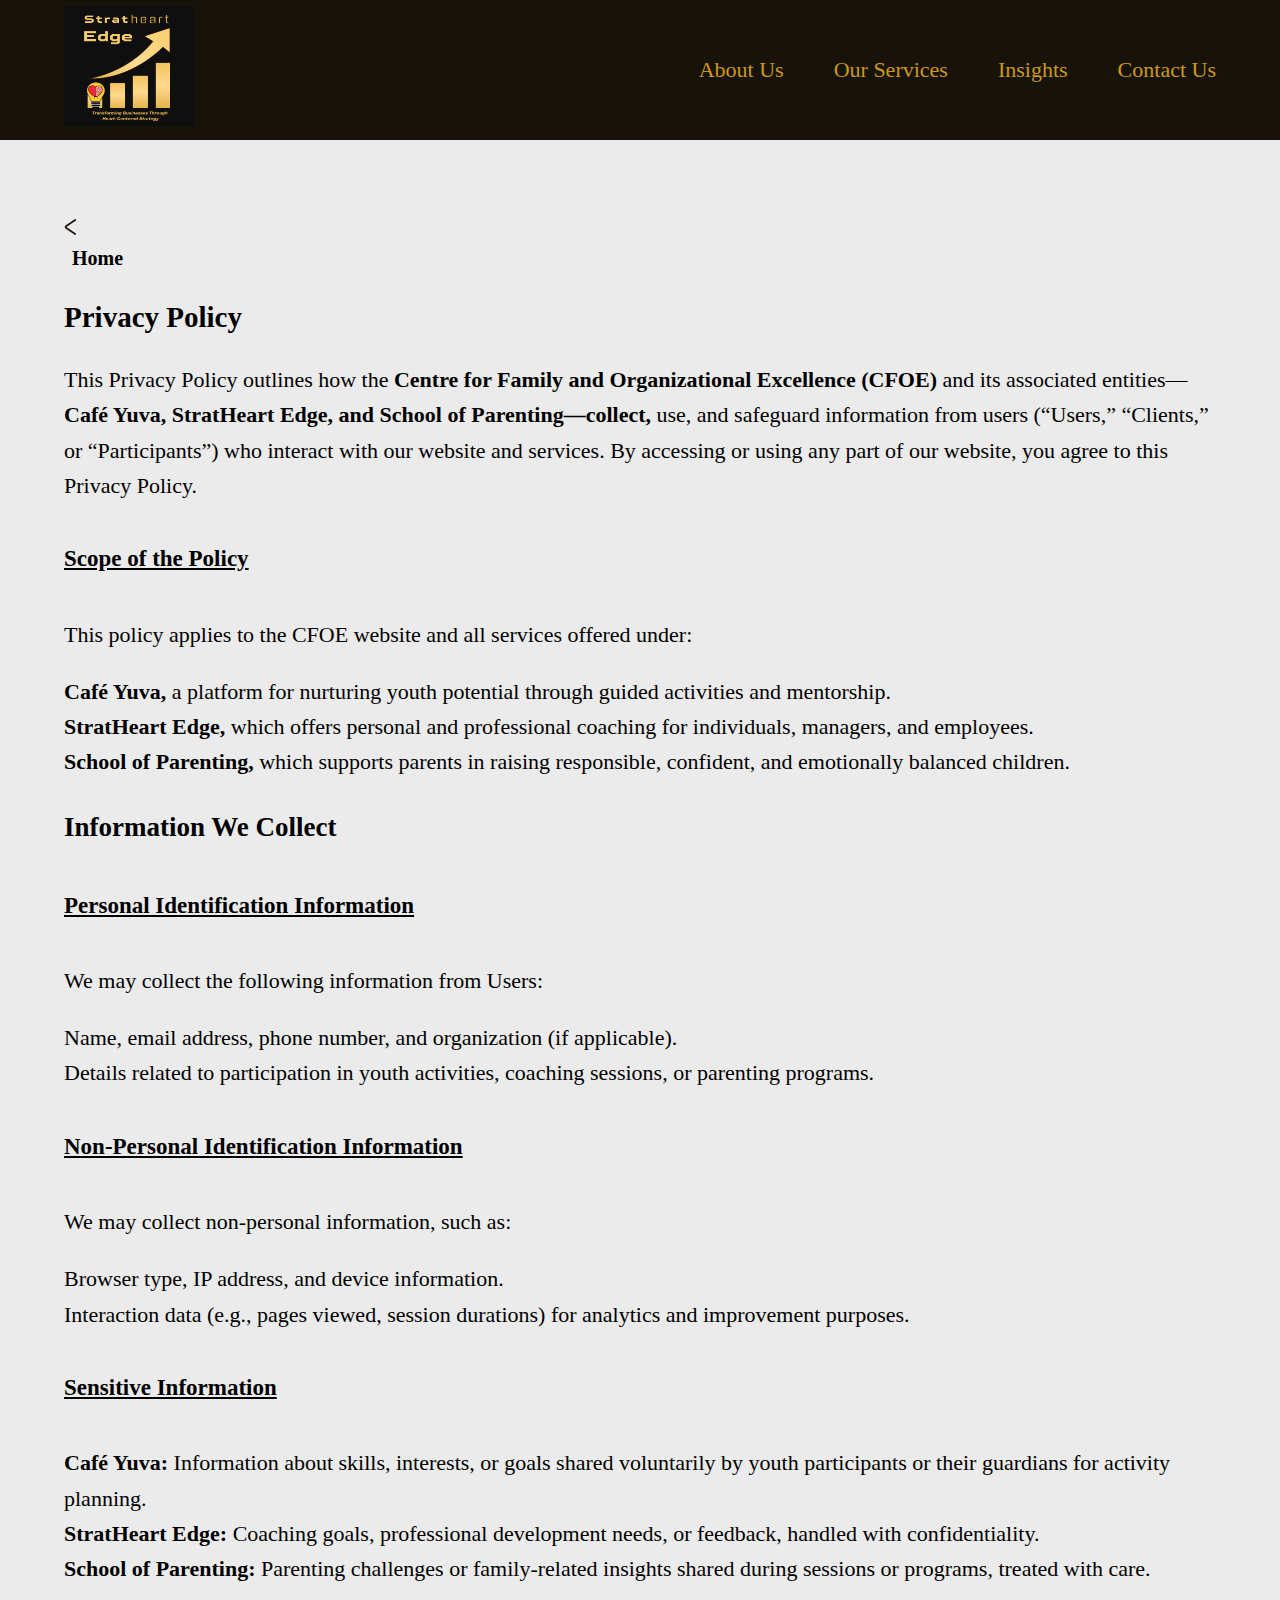
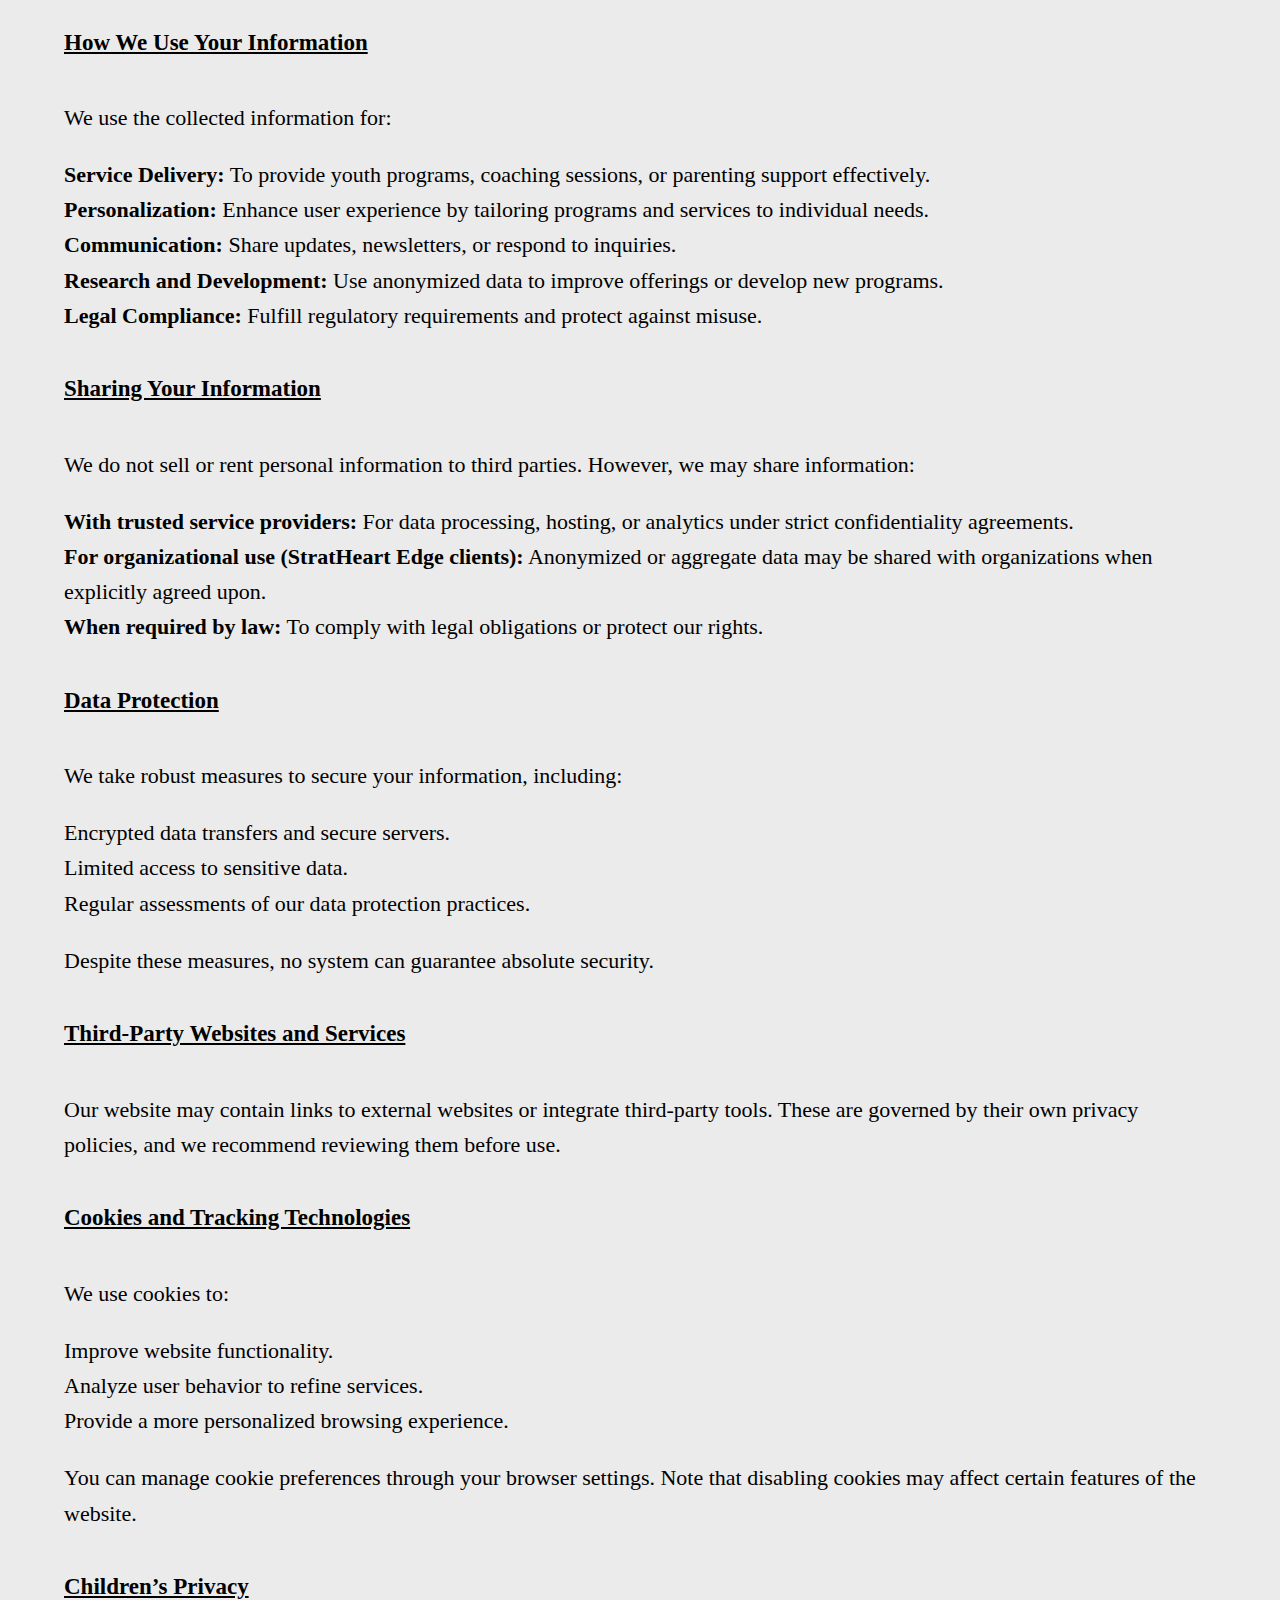
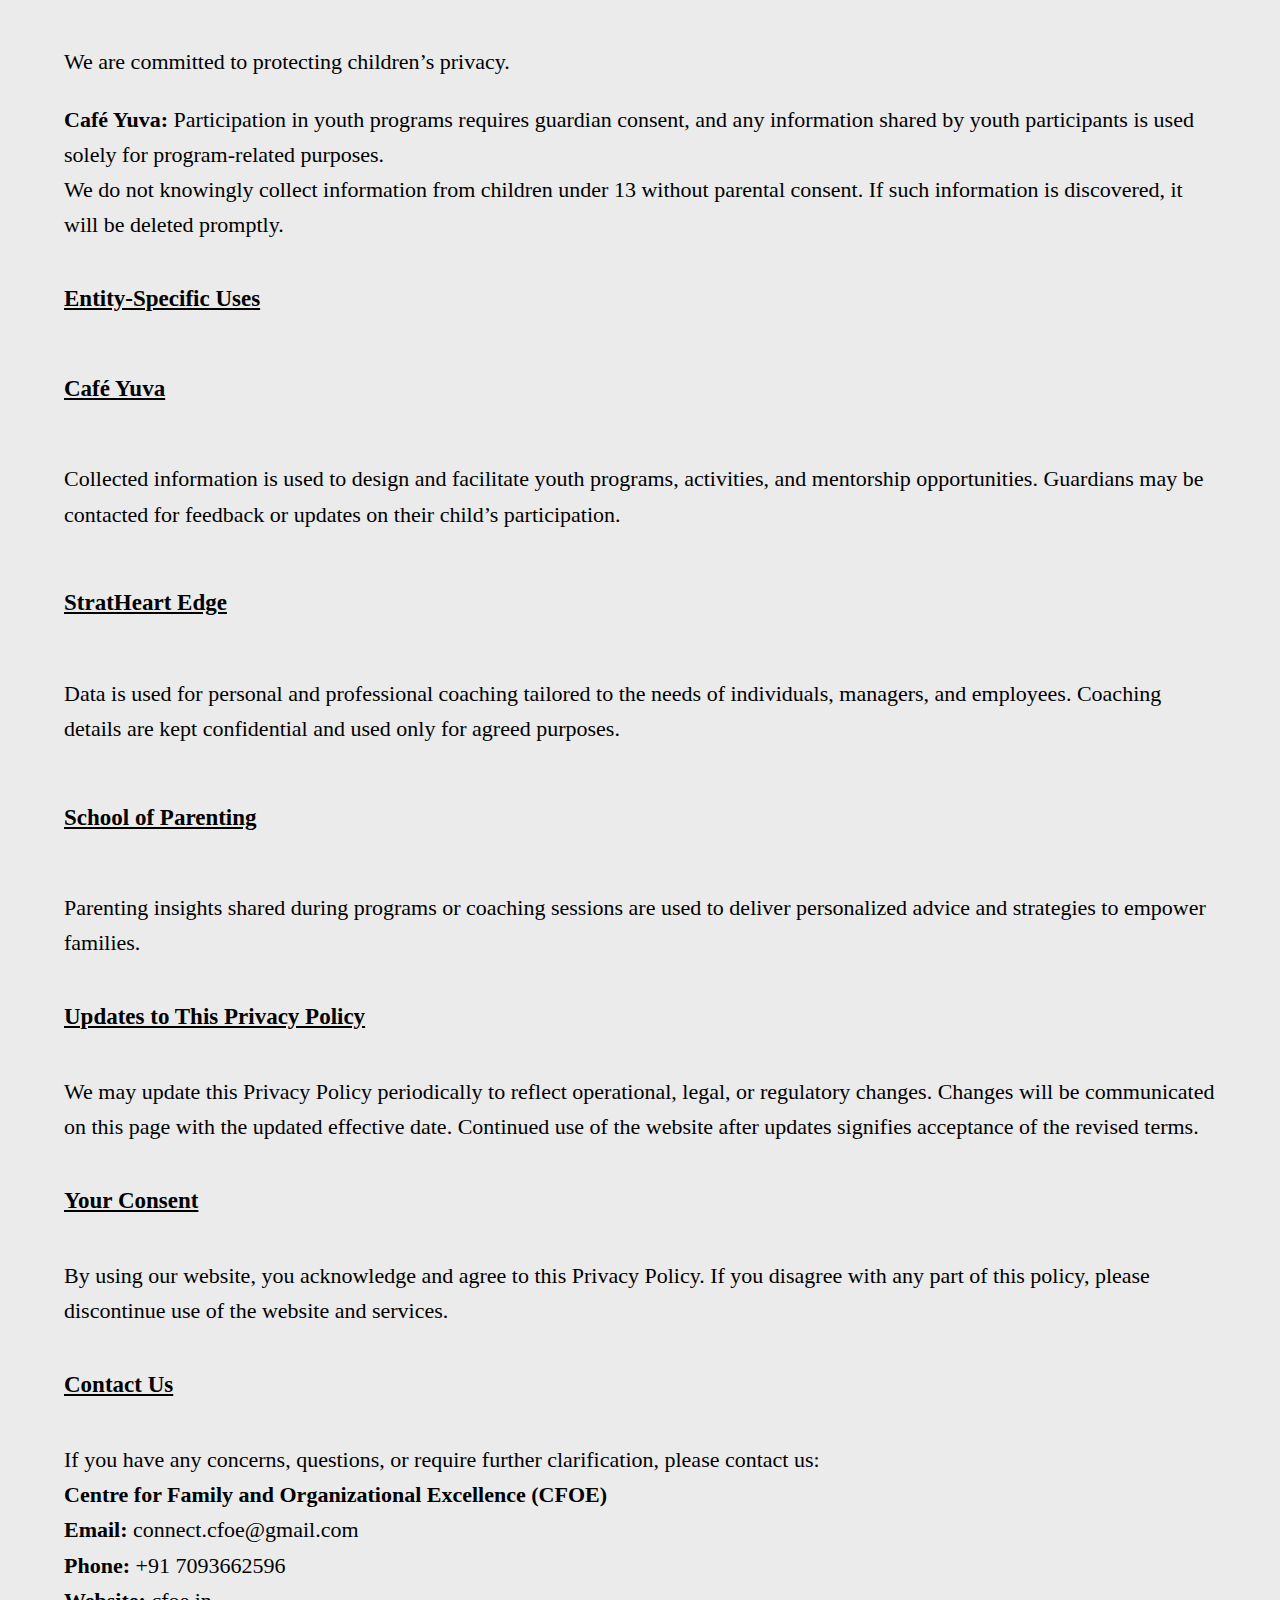
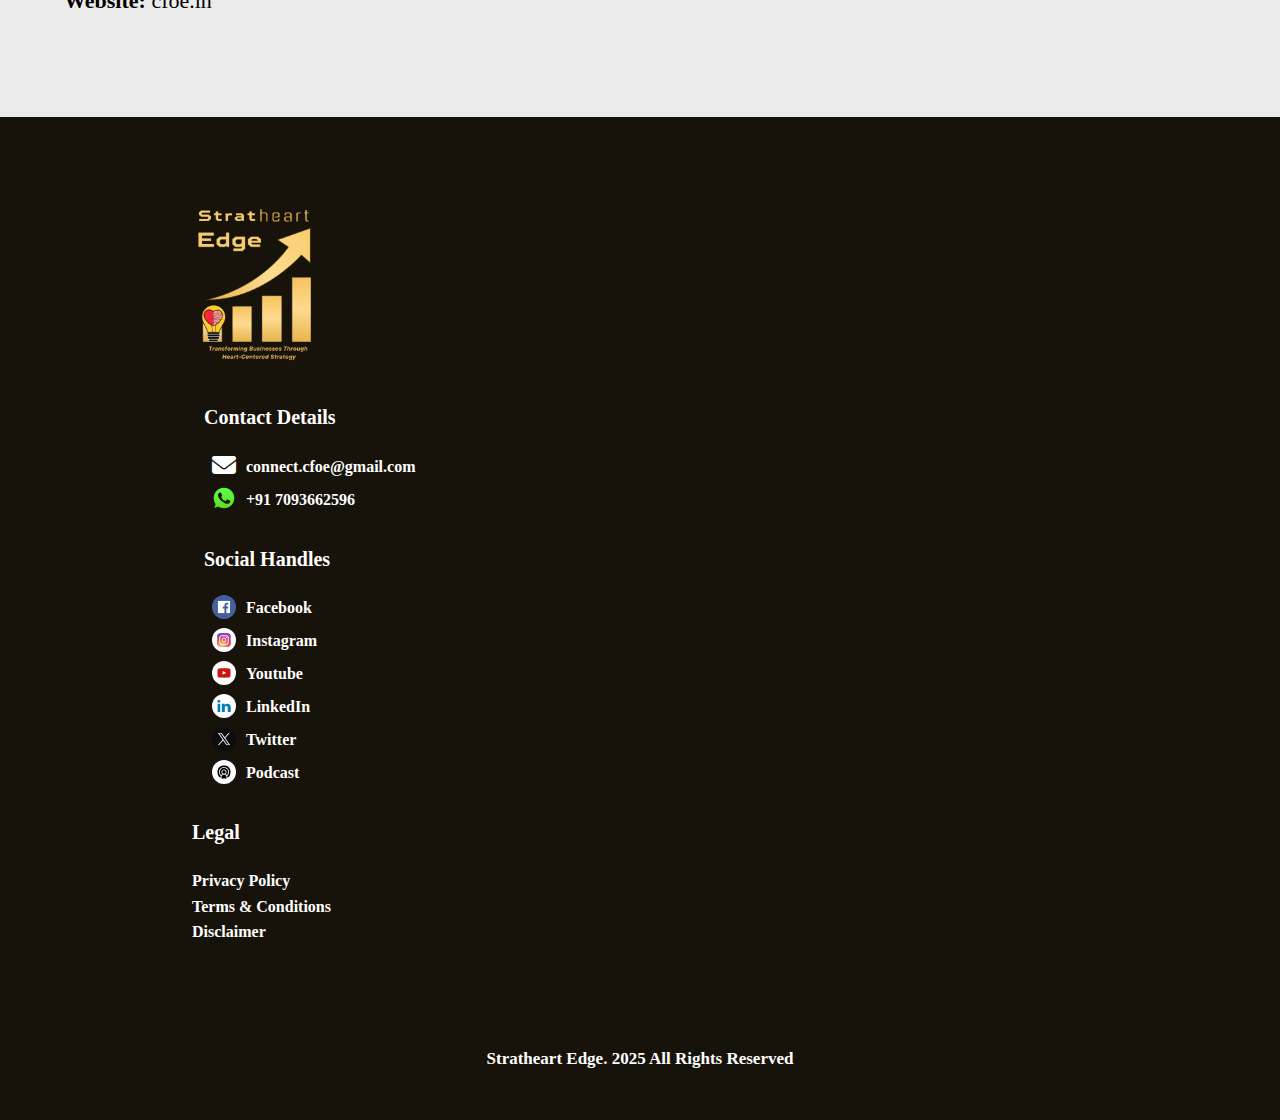
<file: privacy-policy.html>
<!DOCTYPE html>
<html lang="en">
<head>
  <meta charset="UTF-8" />
  <meta name="viewport" content="width=device-width, initial-scale=1.0"/>
  <title>StratHeart Edge</title>
  <link rel="stylesheet" href="main.css" />

  <link href="https://cdn.jsdelivr.net/npm/bootstrap@5.3.5/dist/css/bootstrap.min.css" rel="stylesheet" integrity="sha384-SgOJa3DmI69IUzQ2PVdRZhwQ+dy64/BUtbMJw1MZ8t5HZApcHrRKUc4W0kG879m7" crossorigin="anonymous">
  <script src="https://cdn.jsdelivr.net/npm/bootstrap@5.3.5/dist/js/bootstrap.bundle.min.js" integrity="sha384-k6d4wzSIapyDyv1kpU366/PK5hCdSbCRGRCMv+eplOQJWyd1fbcAu9OCUj5zNLiq" crossorigin="anonymous"></script>
  <link rel="stylesheet" href="https://cdn.jsdelivr.net/npm/bootstrap-icons@1.11.3/font/bootstrap-icons.css">
  <link rel="stylesheet" href="https://cdnjs.cloudflare.com/ajax/libs/font-awesome/6.5.0/css/all.min.css">
</head>


<body>
  <header id="navbar">
    <div class="container nav-container">
      <a href="./index.html"><img class="navbar-logo" src="./SE Dark.png"/></a>
      <nav>
        <div class="hamburger" onclick="toggleMenu()">☰</div>
        <ul id="nav-links">
          <li><a href="./index.html">About Us</a></li>
          <li><a href="./index.html">Our Services</a></li>
          <li><a href="./index.html">Insights</a></li>
          <li><a href="./index.html">Contact Us</a></li>
        </ul>
      </nav>
    </div>
  </header>




  <section class="case-study-content">
    <div class="container">
      <div class="row">
        <div class="col-12"><br/><br/><br/>
          <a href="index.html" class="breadcrumb home-anchor">
            <div class="icon">
              <img class="back-icon" src="./back-icon.svg" alt="back-icon" title="back-icon">
            </div>
            <div class="text">Home</div>
          </a>
        </div>
      </div>
      <div class="row mt-5">
        <div class="col-md-12 col-lg-12 col-sm-12 col-xs-12">
          <div class="case-title">
            <h1 class="privacy-heading">Privacy Policy</h1>
          </div>
          <div class="case-content list-style-change">
            <p>
              This Privacy Policy outlines how the
              <strong>Centre for Family and Organizational Excellence
                (CFOE)</strong>
              and its associated entities—
              <strong>Café Yuva, StratHeart Edge, and School of
                Parenting—collect,</strong>
              use, and safeguard information from users (“Users,” “Clients,”
              or “Participants”) who interact with our website and services.
              By accessing or using any part of our website, you agree to
              this Privacy Policy.
            </p>
            <h5 class="underlined-headings-common">Scope of the Policy</h5>
            <p>
              This policy applies to the CFOE website and all services
              offered under:
            </p>
            <ul>
              <li>
                <strong>Café Yuva, </strong>a platform for nurturing youth
                potential through guided activities and mentorship.
              </li>
              <li>
                <strong>StratHeart Edge,</strong> which offers personal and
                professional coaching for individuals, managers, and
                employees.
              </li>
              <li>
                <strong>School of Parenting,</strong> which supports parents
                in raising responsible, confident, and emotionally balanced
                children.
              </li>
            </ul>
            <h3 class="info-heading">Information We Collect</h3>
            <h5 class="underlined-headings-common">Personal Identification Information</h5>
            <p>We may collect the following information from Users:</p>
            <ul>
              <li>
                Name, email address, phone number, and organization (if
                applicable).
              </li>
              <li>
                Details related to participation in youth activities,
                coaching sessions, or parenting programs.
              </li>
            </ul>
            <h5 class="underlined-headings-common">Non-Personal Identification Information</h5>
            <p>We may collect non-personal information, such as:</p>
            <ul>
              <li>Browser type, IP address, and device information.</li>
              <li>
                Interaction data (e.g., pages viewed, session durations) for
                analytics and improvement purposes.
              </li>
            </ul>
            <h5 class="underlined-headings-common">Sensitive Information</h5>
            <ul>
              <li>
                <strong>Café Yuva:</strong> Information about skills,
                interests, or goals shared voluntarily by youth participants
                or their guardians for activity planning.
              </li>
              <li>
                <strong>StratHeart Edge:</strong> Coaching goals,
                professional development needs, or feedback, handled with
                confidentiality.
              </li>
              <li>
                <strong>School of Parenting:</strong> Parenting challenges
                or family-related insights shared during sessions or
                programs, treated with care.
              </li>
            </ul>
            <h5 class="underlined-headings-common">How We Use Your Information</h5>
            <p>We use the collected information for:</p>
            <ul>
              <li>
                <strong>Service Delivery:</strong> To provide youth
                programs, coaching sessions, or parenting support
                effectively.
              </li>
              <li>
                <strong>Personalization:</strong> Enhance user experience by
                tailoring programs and services to individual needs.
              </li>
              <li>
                <strong>Communication:</strong> Share updates, newsletters,
                or respond to inquiries.
              </li>
              <li>
                <strong>Research and Development:</strong> Use anonymized
                data to improve offerings or develop new programs.
              </li>
              <li>
                <strong>Legal Compliance:</strong> Fulfill regulatory
                requirements and protect against misuse.
              </li>
            </ul>
            <h5 class="underlined-headings-common">Sharing Your Information</h5>
            <p>
              We do not sell or rent personal information to third parties.
              However, we may share information:
            </p>
            <ul>
              <li>
                <strong>With trusted service providers:</strong> For data
                processing, hosting, or analytics under strict
                confidentiality agreements.
              </li>
              <li>
                <strong>For organizational use (StratHeart Edge clients):</strong>
                Anonymized or aggregate data may be shared with
                organizations when explicitly agreed upon.
              </li>
              <li>
                <strong>When required by law:</strong> To comply with legal
                obligations or protect our rights.
              </li>
            </ul>
            <h5 class="underlined-headings-common">Data Protection</h5>
            <p>
              We take robust measures to secure your information, including:
            </p>
            <ul>
              <li>Encrypted data transfers and secure servers.</li>
              <li>Limited access to sensitive data.</li>
              <li>Regular assessments of our data protection practices.</li>
            </ul>
            <p>
              Despite these measures, no system can guarantee absolute
              security.
            </p>
            <h5 class="underlined-headings-common">Third-Party Websites and Services</h5>
            <p>
              Our website may contain links to external websites or
              integrate third-party tools. These are governed by their own
              privacy policies, and we recommend reviewing them before use.
            </p>
            <h5 class="underlined-headings-common">Cookies and Tracking Technologies</h5>
            <p>We use cookies to:</p>
            <ul>
              <li>Improve website functionality.</li>
              <li>Analyze user behavior to refine services.</li>
              <li>Provide a more personalized browsing experience.</li>
            </ul>
            <p>
              You can manage cookie preferences through your browser
              settings. Note that disabling cookies may affect certain
              features of the website.
            </p>
            <h5 class="underlined-headings-common">Children’s Privacy</h5>
            <p>We are committed to protecting children’s privacy.</p>
            <ul>
              <li>
                <strong>Café Yuva:</strong> Participation in youth programs
                requires guardian consent, and any information shared by
                youth participants is used solely for program-related
                purposes.
              </li>
              <li>
                We do not knowingly collect information from children under
                13 without parental consent. If such information is
                discovered, it will be deleted promptly.
              </li>
            </ul>
            <h5 class="underlined-headings-common">Entity-Specific Uses</h5>
            <h6 class="underlined-headings-common">Café Yuva</h6>
            <p>
              Collected information is used to design and facilitate youth
              programs, activities, and mentorship opportunities. Guardians
              may be contacted for feedback or updates on their child’s
              participation.
            </p>
            <h6 class="underlined-headings-common">StratHeart Edge</h6>
            <p>
              Data is used for personal and professional coaching tailored
              to the needs of individuals, managers, and employees. Coaching
              details are kept confidential and used only for agreed
              purposes.
            </p>
            <h6 class="underlined-headings-common">School of Parenting</h6>
            <p>
              Parenting insights shared during programs or coaching sessions
              are used to deliver personalized advice and strategies to
              empower families.
            </p>
            <h5 class="underlined-headings-common">Updates to This Privacy Policy</h5>
            <p>
              We may update this Privacy Policy periodically to reflect
              operational, legal, or regulatory changes. Changes will be
              communicated on this page with the updated effective date.
              Continued use of the website after updates signifies
              acceptance of the revised terms.
            </p>
            <h5 class="underlined-headings-common">Your Consent</h5>
            <p>
              By using our website, you acknowledge and agree to this
              Privacy Policy. If you disagree with any part of this policy,
              please discontinue use of the website and services.
            </p>
            <h5 class="underlined-headings-common">Contact Us</h5>
            <p>
              If you have any concerns, questions, or require further
              clarification, please contact us: <br>
              <strong>Centre for Family and Organizational Excellence
                (CFOE)</strong>
              <br>
              <strong>Email: </strong><a class="home-anchor" href="mailto:connect.cfoe@gmail.com" target="_blank">connect.cfoe@gmail.com</a>
              <br>
              <strong>Phone: </strong><a class="home-anchor" href="tel:7093662596" target="_blank">+91 7093662596</a>
              <br>
              <strong>Website: </strong><a class="home-anchor" href="https://cfoe.in/" target="_blank">cfoe.in</a>
            </p>
          </div><br/><br/><br/>
        </div>
      </div>
    </div>
  </section>









<section class="footer">
  <div class="container">
    <div class="row">
      <div class="col-md-4 col-lg-4 col-sm-4 col-xs-12">
        <div class="footer-logo">
          <a href="./index.html"><img class="footer-main-logo" src="./SE_Dark-removebg-preview.png" alt="footer-logo" title="footer-logo" class="w-100"></a>
        </div>
      </div>
      <div class="col-md-8 col-lg-8 col-sm-8 col-xs-12 desktop-w-100 desktop-space-top" id="contact-us">
        <div class="row">
          <div class="col-md-4 col-lg-4 col-sm-4 col-xs-12">

            <div class="footer-content">
              <h4 class="footer-headings">Contact Details</h4>
              <ul class="footer-list-ul">
                <li class="footer-list-li">
                  <a class="footer-anchor" href="mailto:connect.cfoe@gmail.com"><span class="icon mail-icon">
                    <i class="fas fa-envelope" style="color: white; font-size: 24px;"></i>
                  </span>
                  <p>connect.cfoe@gmail.com</p></a>
                </li>
                <li class="footer-list-li">
                   <a class="footer-anchor" href="tel:7093662596"><span class="icon">
                    <img class="footer-icons" src="./footer-whatsapp-icon.svg" alt="Whatsapp icon" title="Whatsapp icon">
                  </span>
                  <p>+91 7093662596</p></a>
                </li>
              </ul>
            </div>

          </div>

          <div class="col-md-4 col-lg-4 col-sm-4 col-xs-12">
            <div class="footer-content">
              <h4 class="footer-headings">Social Handles</h4>
              <ul class="footer-list-ul">
                <li class="footer-list-li">
                  <a class="footer-anchor" href="https://www.facebook.com/prashanti.kodumooru?mibextid=ZbWKwL" target="_blank"><span class="icon">
                    <img class="footer-icons" src="./footer-facebook-icon.svg" alt="Facebook" title="Facebook">
                    </span>
                    <p>Facebook</p>
                  </a>
                </li>
                <li class="footer-list-li">
                  <a class="footer-anchor" href="https://instagram.com/schoolofparenting_by_prashanti?igshid=NGExMmI2YTkyZg==" target="_blank">
                  <span class="icon">
                    <img class="footer-icons" src="./footer-instagram-icon.svg" alt="Instagram" title="Instagram">
                  </span>
                  <p>Instagram</p>
                </a>
                </li>
                <li class="footer-list-li">
                  <a class="footer-anchor" href="https://youtube.com/@prashantiunlimited?si=zpDOIhy0LDjAYH8m" target="_blank">
                  <span class="icon">
                    <img class="footer-icons" src="./footer-youtube-icon.svg" alt="Youtube" title="Youtube">
                  </span>
                  <p>Youtube</p>
                </a>
                </li>
                <li class="footer-list-li">
                      <a class="footer-anchor">
                      <span class="icon">
                        <img class="footer-icons" src="./footer-linkedin-icon.svg" alt="linkedin-icon" title="linkedin-icon">
                      </span>
                      <p>LinkedIn</p>
                    </a>
                    </li>
                <li class="footer-list-li">
                      <a class="footer-anchor">
                      <span class="icon">
                        <img class="footer-icons" src="./footer-twitter-icon.svg" alt="Twitter" title="Twitter">
                      </span>
                      <p>Twitter</p>
                    </a>
                </li>
                <li class="footer-list-li">
                  <a class="footer-anchor" href="https://prashantiunlimited.com/podcasts" target="_blank">
                  <span class="icon">
                    <img class="footer-icons" src="./footer-podcast-icon.svg" alt="Podcast" title="Podcast">
                  </span>
                  <p>Podcast</p>
                </a>
                </li>
              </ul>
            </div>
          </div>

          <div class="col-md-4 col-lg-4 col-sm-4 col-xs-12">
            <div class="footer-legal-content">
              <h4 class="footer-legal-heading">Legal</h4>
              <p><a class="footer-anchor" href="privacy-policy.html">Privacy Policy</a></p>
              <p><a class="footer-anchor" href="terms-conditions.html">Terms &amp; Conditions</a></p>
              <p><a class="footer-anchor" href="disclaimer.html">Disclaimer</a></p>
            </div>
          </div>

        </div>
      </div>
      
    </div>
  </div>

  <section class="copyright">
    <div class="container">
      <h4 class="copyright-text">Stratheart Edge. 2025 All Rights Reserved</h4>
    </div>
  </section>
</section>







  <script>
    function toggleMenu() {
      const navLinks = document.getElementById("nav-links");
      navLinks.classList.toggle("active");
    }
  </script>
</body>
</html>
</file>
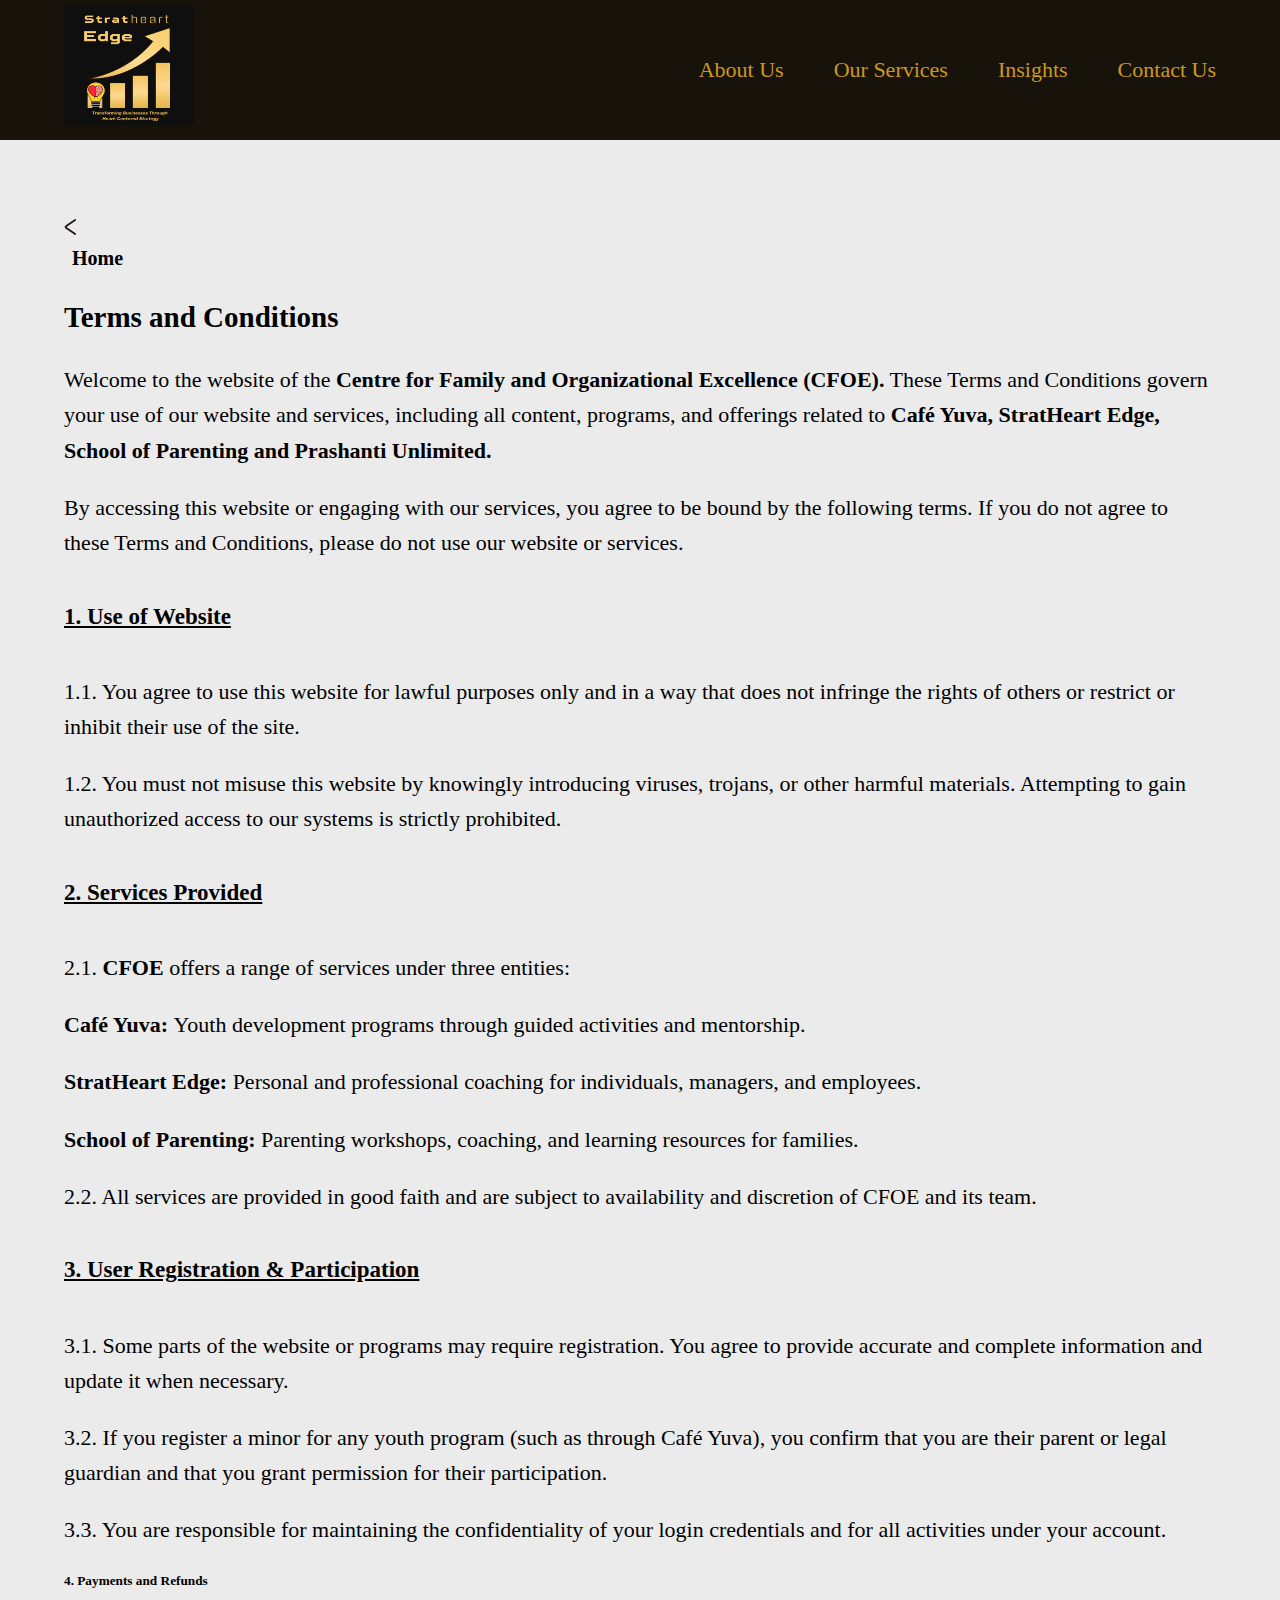
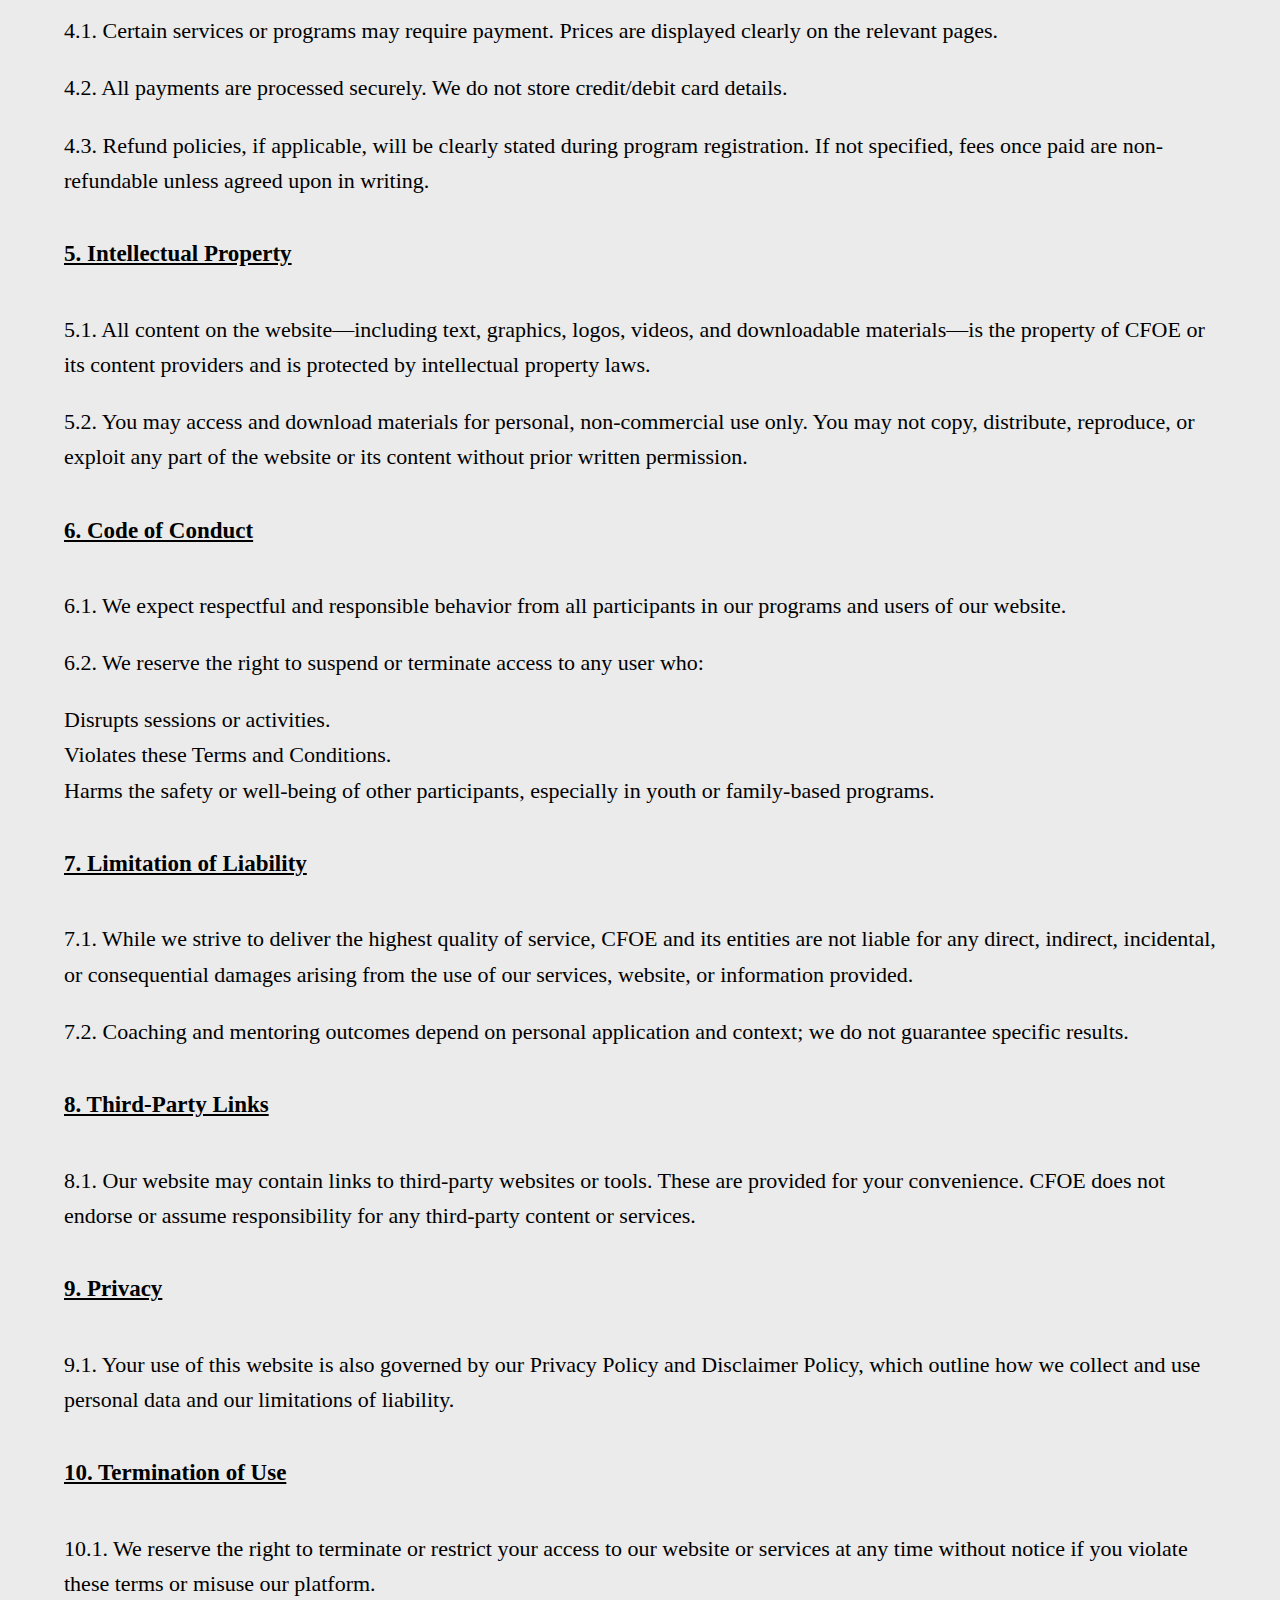
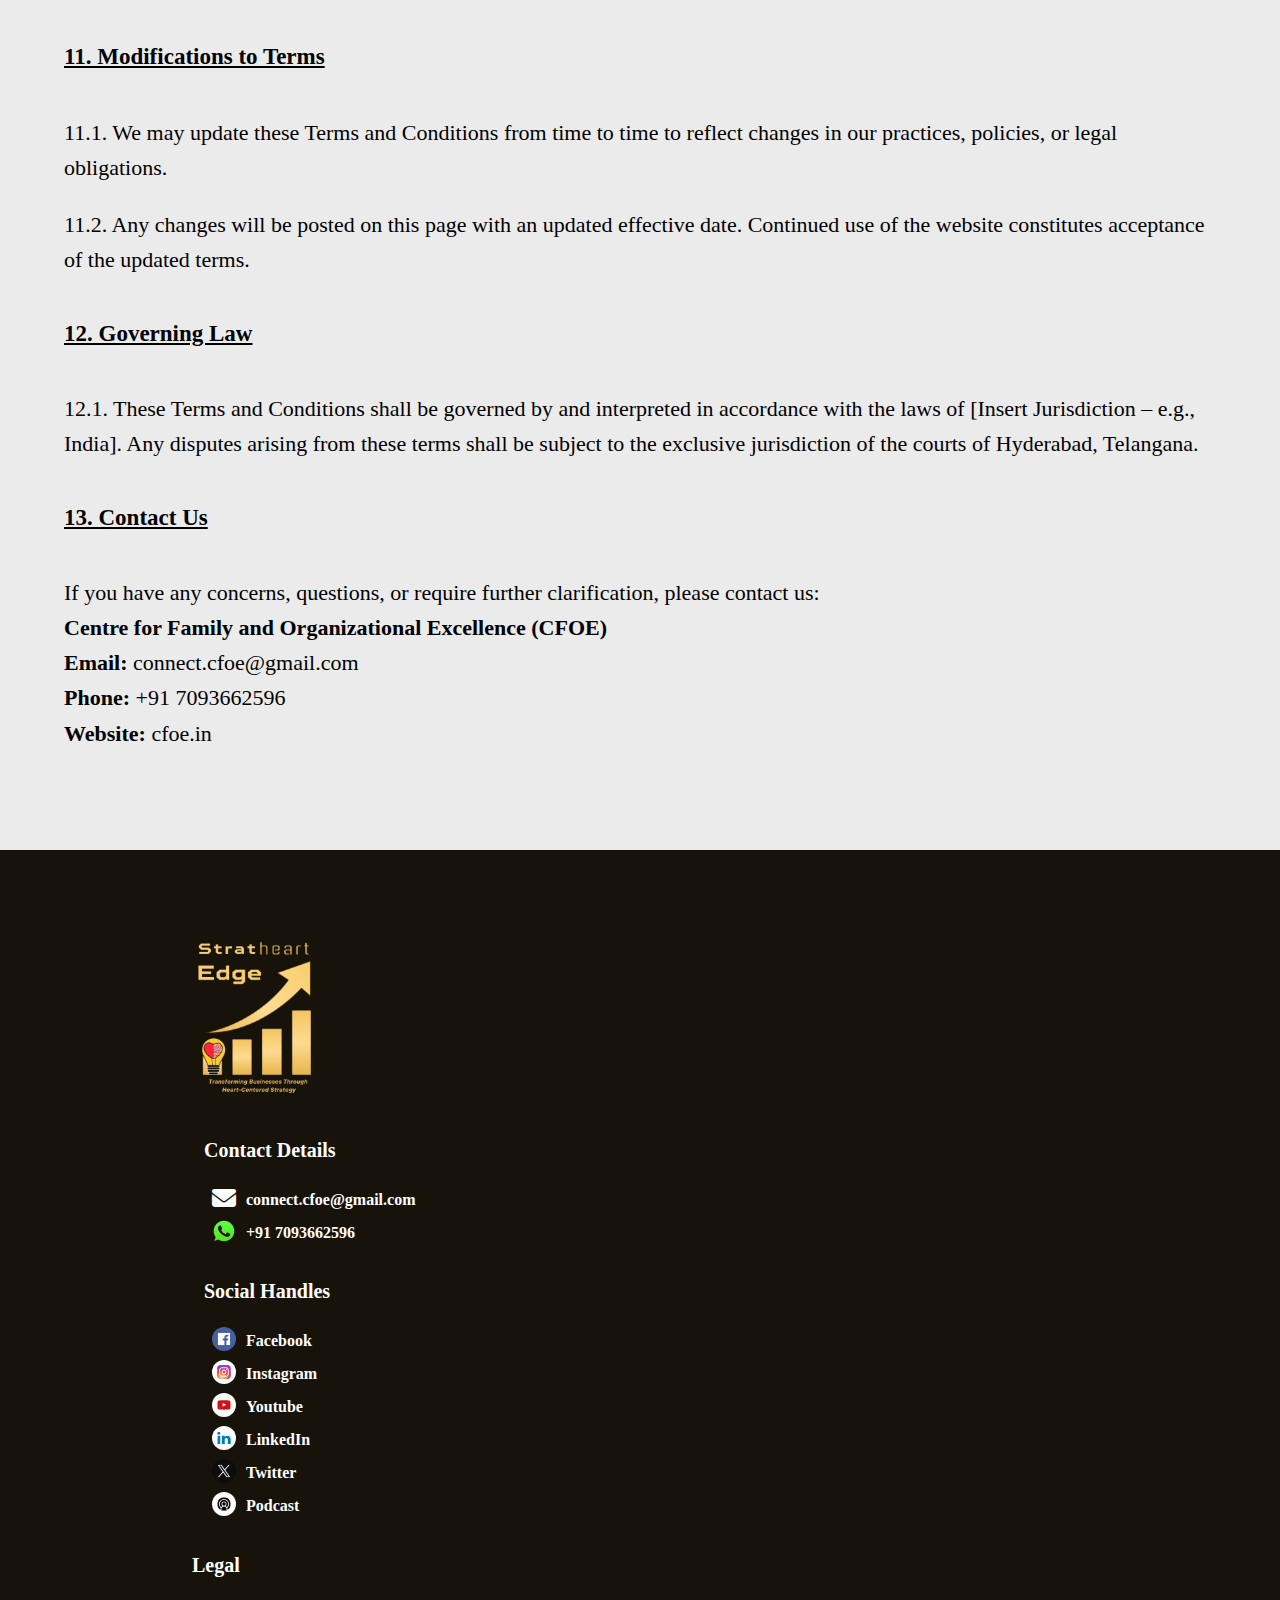
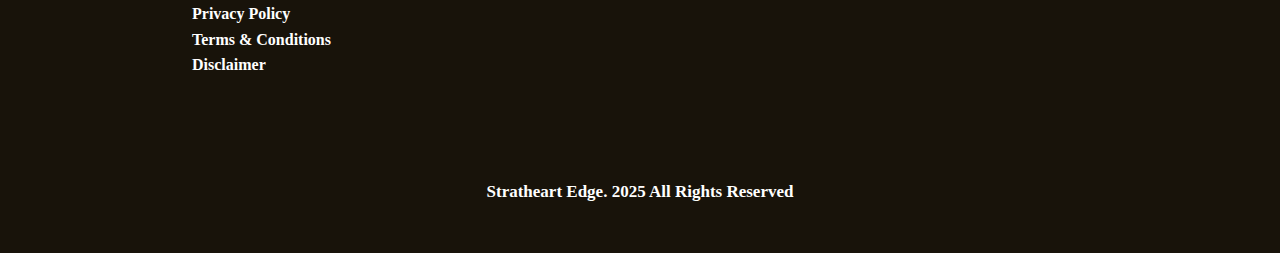
<file: terms-conditions.html>
<!DOCTYPE html>
<html lang="en">
<head>
  <meta charset="UTF-8" />
  <meta name="viewport" content="width=device-width, initial-scale=1.0"/>
  <title>StratHeart Edge</title>
  <link rel="stylesheet" href="main.css" />

  <link href="https://cdn.jsdelivr.net/npm/bootstrap@5.3.5/dist/css/bootstrap.min.css" rel="stylesheet" integrity="sha384-SgOJa3DmI69IUzQ2PVdRZhwQ+dy64/BUtbMJw1MZ8t5HZApcHrRKUc4W0kG879m7" crossorigin="anonymous">
  <script src="https://cdn.jsdelivr.net/npm/bootstrap@5.3.5/dist/js/bootstrap.bundle.min.js" integrity="sha384-k6d4wzSIapyDyv1kpU366/PK5hCdSbCRGRCMv+eplOQJWyd1fbcAu9OCUj5zNLiq" crossorigin="anonymous"></script>
  <link rel="stylesheet" href="https://cdn.jsdelivr.net/npm/bootstrap-icons@1.11.3/font/bootstrap-icons.css">
  <link rel="stylesheet" href="https://cdnjs.cloudflare.com/ajax/libs/font-awesome/6.5.0/css/all.min.css">
</head>


<body>
  <header id="navbar">
    <div class="container nav-container">
      <a href="./index.html"><img class="navbar-logo" src="./SE Dark.png"/></a>
      <nav>
        <div class="hamburger" onclick="toggleMenu()">☰</div>
        <ul id="nav-links">
          <li><a href="./index.html">About Us</a></li>
          <li><a href="./index.html">Our Services</a></li>
          <li><a href="./index.html">Insights</a></li>
          <li><a href="./index.html">Contact Us</a></li>
        </ul>
      </nav>
    </div>
  </header>




  <section class="case-study-content">
    <div class="container">
      <div class="row">
        <div class="col-12"><br/><br/><br/>
          <a href="index.html" class="breadcrumb home-anchor">
            <div class="icon">
              <img class="back-icon" src="./back-icon.svg" alt="back-icon" title="back-icon">
            </div>
            <div class="text">Home</div>
          </a>
        </div>
      </div>
      <div class="row mt-5">
        <div class="col-md-12 col-lg-12 col-sm-12 col-xs-12">
          <div class="case-title">
            <h1 class="privacy-heading">Terms and Conditions</h1>
          </div>
          <div class="case-content list-style-change">
            <p>
              Welcome to the website of the
              <strong>Centre for Family and Organizational Excellence
                (CFOE).</strong>
              These Terms and Conditions govern your use of our website and
              services, including all content, programs, and offerings
              related to
              <strong>Café Yuva, StratHeart Edge, School of Parenting and
                Prashanti Unlimited.</strong>
            </p>
            <p>
              By accessing this website or engaging with our services, you
              agree to be bound by the following terms. If you do not agree
              to these Terms and Conditions, please do not use our website
              or services.
            </p>
            <h5 class="underlined-headings-common">1. Use of Website</h5>
            <p>
              1.1. You agree to use this website for lawful purposes only
              and in a way that does not infringe the rights of others or
              restrict or inhibit their use of the site.
            </p>
            <p>
              1.2. You must not misuse this website by knowingly introducing
              viruses, trojans, or other harmful materials. Attempting to
              gain unauthorized access to our systems is strictly
              prohibited.
            </p>
            <h5 class="underlined-headings-common">2. Services Provided</h5>
            <p>
              2.1. <strong>CFOE</strong> offers a range of services under
              three entities:
            </p>
            <ul>
              <li>
                <p>
                  <strong>Café Yuva: </strong>Youth development programs
                  through guided activities and mentorship.
                </p>
              </li>
              <li>
                <p>
                  <strong>StratHeart Edge: </strong>Personal and
                  professional coaching for individuals, managers, and
                  employees.
                </p>
              </li>
              <li>
                <p>
                  <strong>School of Parenting:</strong> Parenting workshops,
                  coaching, and learning resources for families.
                </p>
              </li>
            </ul>
            <p>
              2.2. All services are provided in good faith and are subject
              to availability and discretion of CFOE and its team.
            </p>
            <h5 class="underlined-headings-common">3. User Registration &amp; Participation</h5>
            <p>
              3.1. Some parts of the website or programs may require
              registration. You agree to provide accurate and complete
              information and update it when necessary.
            </p>
            <p>
              3.2. If you register a minor for any youth program (such as
              through Café Yuva), you confirm that you are their parent or
              legal guardian and that you grant permission for their
              participation.
            </p>
            <p>
              3.3. You are responsible for maintaining the confidentiality
              of your login credentials and for all activities under your
              account.
            </p>
            <h5>4. Payments and Refunds</h5>
            <p>
              4.1. Certain services or programs may require payment. Prices
              are displayed clearly on the relevant pages.
            </p>
            <p>
              4.2. All payments are processed securely. We do not store
              credit/debit card details.
            </p>
            <p>
              4.3. Refund policies, if applicable, will be clearly stated
              during program registration. If not specified, fees once paid
              are non-refundable unless agreed upon in writing.
            </p>
            <h5 class="underlined-headings-common">5. Intellectual Property</h5>
            <p>
              5.1. All content on the website—including text, graphics,
              logos, videos, and downloadable materials—is the property of
              CFOE or its content providers and is protected by intellectual
              property laws.
            </p>
            <p>
              5.2. You may access and download materials for personal,
              non-commercial use only. You may not copy, distribute,
              reproduce, or exploit any part of the website or its content
              without prior written permission.
            </p>
            <h5 class="underlined-headings-common">6. Code of Conduct</h5>
            <p>
              6.1. We expect respectful and responsible behavior from all
              participants in our programs and users of our website.
            </p>
            <p>
              6.2. We reserve the right to suspend or terminate access to
              any user who:
            </p>
            <ul>
              <li>Disrupts sessions or activities.</li>
              <li>Violates these Terms and Conditions.</li>
              <li>
                Harms the safety or well-being of other participants,
                especially in youth or family-based programs.
              </li>
            </ul>
            <h5 class="underlined-headings-common">7. Limitation of Liability</h5>
            <p>
              7.1. While we strive to deliver the highest quality of
              service, CFOE and its entities are not liable for any direct,
              indirect, incidental, or consequential damages arising from
              the use of our services, website, or information provided.
            </p>
            <p>
              7.2. Coaching and mentoring outcomes depend on personal
              application and context; we do not guarantee specific results.
            </p>
            <h5 class="underlined-headings-common">8. Third-Party Links</h5>
            <p>
              8.1. Our website may contain links to third-party websites or
              tools. These are provided for your convenience. CFOE does not
              endorse or assume responsibility for any third-party content
              or services.
            </p>
            <h5 class="underlined-headings-common">9. Privacy</h5>
            <p>
              9.1. Your use of this website is also governed by our
              <a class="home-anchor" href="privacy-policy.html">Privacy Policy</a> and
              <a class="home-anchor" href="disclaimer.html">Disclaimer Policy</a>, which outline
              how we collect and use personal data and our limitations of
              liability.
            </p>
            <h5 class="underlined-headings-common">10. Termination of Use</h5>
            <p>
              10.1. We reserve the right to terminate or restrict your
              access to our website or services at any time without notice
              if you violate these terms or misuse our platform.
            </p>
            <h5 class="underlined-headings-common">11. Modifications to Terms</h5>
            <p>
              11.1. We may update these Terms and Conditions from time to
              time to reflect changes in our practices, policies, or legal
              obligations.
            </p>
            <p>
              11.2. Any changes will be posted on this page with an updated
              effective date. Continued use of the website constitutes
              acceptance of the updated terms.
            </p>
            <h5 class="underlined-headings-common">12. Governing Law</h5>
            <p>
              12.1. These Terms and Conditions shall be governed by and
              interpreted in accordance with the laws of [Insert
              Jurisdiction – e.g., India]. Any disputes arising from these
              terms shall be subject to the exclusive jurisdiction of the
              courts of Hyderabad, Telangana.
            </p>
            <h5 class="underlined-headings-common">13. Contact Us</h5>
            <p>
              If you have any concerns, questions, or require further
              clarification, please contact us: <br>
              <strong>Centre for Family and Organizational Excellence
                (CFOE)</strong>
              <br>
              <strong>Email: </strong><a class="home-anchor" href="mailto:connect.cfoe@gmail.com" target="_blank">connect.cfoe@gmail.com</a>
              <br>
              <strong>Phone: </strong><a class="home-anchor" href="tel:7093662596" target="_blank">+91 7093662596</a>
              <br>
              <strong>Website: </strong><a class="home-anchor" href="https://cfoe.in/" target="_blank">cfoe.in</a>
            </p>
          </div><br/><br/><br/>
        </div>
      </div>
    </div>
  </section>






  <section class="footer">
    <div class="container">
      <div class="row">
        <div class="col-md-4 col-lg-4 col-sm-4 col-xs-12">
          <div class="footer-logo">
            <a href="./index.html"><img class="footer-main-logo" src="./SE_Dark-removebg-preview.png" alt="footer-logo" title="footer-logo" class="w-100"></a>
          </div>
        </div>
        <div class="col-md-8 col-lg-8 col-sm-8 col-xs-12 desktop-w-100 desktop-space-top" id="contact-us">
          <div class="row">
            <div class="col-md-4 col-lg-4 col-sm-4 col-xs-12">
  
              <div class="footer-content">
                <h4 class="footer-headings">Contact Details</h4>
                <ul class="footer-list-ul">
                  <li class="footer-list-li">
                    <a class="footer-anchor" href="mailto:connect.cfoe@gmail.com"><span class="icon mail-icon">
                      <i class="fas fa-envelope" style="color: white; font-size: 24px;"></i>
                    </span>
                    <p>connect.cfoe@gmail.com</p></a>
                  </li>
                  <li class="footer-list-li">
                     <a class="footer-anchor" href="tel:7093662596"><span class="icon">
                      <img class="footer-icons" src="./footer-whatsapp-icon.svg" alt="Whatsapp icon" title="Whatsapp icon">
                    </span>
                    <p>+91 7093662596</p></a>
                  </li>
                </ul>
              </div>
  
            </div>
  
            <div class="col-md-4 col-lg-4 col-sm-4 col-xs-12">
              <div class="footer-content">
                <h4 class="footer-headings">Social Handles</h4>
                <ul class="footer-list-ul">
                  <li class="footer-list-li">
                    <a class="footer-anchor" href="https://www.facebook.com/prashanti.kodumooru?mibextid=ZbWKwL" target="_blank"><span class="icon">
                      <img class="footer-icons" src="./footer-facebook-icon.svg" alt="Facebook" title="Facebook">
                      </span>
                      <p>Facebook</p>
                    </a>
                  </li>
                  <li class="footer-list-li">
                    <a class="footer-anchor" href="https://instagram.com/schoolofparenting_by_prashanti?igshid=NGExMmI2YTkyZg==" target="_blank">
                    <span class="icon">
                      <img class="footer-icons" src="./footer-instagram-icon.svg" alt="Instagram" title="Instagram">
                    </span>
                    <p>Instagram</p>
                  </a>
                  </li>
                  <li class="footer-list-li">
                    <a class="footer-anchor" href="https://youtube.com/@prashantiunlimited?si=zpDOIhy0LDjAYH8m" target="_blank">
                    <span class="icon">
                      <img class="footer-icons" src="./footer-youtube-icon.svg" alt="Youtube" title="Youtube">
                    </span>
                    <p>Youtube</p>
                  </a>
                  </li>
                  <li class="footer-list-li">
                        <a class="footer-anchor">
                        <span class="icon">
                          <img class="footer-icons" src="./footer-linkedin-icon.svg" alt="linkedin-icon" title="linkedin-icon">
                        </span>
                        <p>LinkedIn</p>
                      </a>
                      </li>
                  <li class="footer-list-li">
                        <a class="footer-anchor">
                        <span class="icon">
                          <img class="footer-icons" src="./footer-twitter-icon.svg" alt="Twitter" title="Twitter">
                        </span>
                        <p>Twitter</p>
                      </a>
                  </li>
                  <li class="footer-list-li">
                    <a class="footer-anchor" href="https://prashantiunlimited.com/podcasts" target="_blank">
                    <span class="icon">
                      <img class="footer-icons" src="./footer-podcast-icon.svg" alt="Podcast" title="Podcast">
                    </span>
                    <p>Podcast</p>
                  </a>
                  </li>
                </ul>
              </div>
            </div>
  
            <div class="col-md-4 col-lg-4 col-sm-4 col-xs-12">
              <div class="footer-legal-content">
                <h4 class="footer-legal-heading">Legal</h4>
                <p><a class="footer-anchor" href="privacy-policy.html">Privacy Policy</a></p>
                <p><a class="footer-anchor" href="terms-conditions.html">Terms &amp; Conditions</a></p>
                <p><a class="footer-anchor" href="disclaimer.html">Disclaimer</a></p>
              </div>
            </div>
  
          </div>
        </div>
        
      </div>
    </div>
  
    <section class="copyright">
      <div class="container">
        <h4 class="copyright-text">Stratheart Edge. 2025 All Rights Reserved</h4>
      </div>
    </section>
  </section>








  <script>
    function toggleMenu() {
      const navLinks = document.getElementById("nav-links");
      navLinks.classList.toggle("active");
    }
  </script>
</body>
</html>
</file>
<file: main.css>
body {
    margin: 0;
    font-family: "AlbertSans";
    line-height: 1.6;
    overflow-x: hidden;
  }
  
  .container {
    width: 90%;
    max-width: 1200px;
    margin: 0 auto;
  }

  * {
    box-sizing: border-box;
  }
  
  body {
    overflow-x: hidden;
    margin: 0;
    padding: 0;
  }
  

 






  
  /* Header */
header{
    background-color: #18130a;
    color: #cc981c;
    padding: 20px 0;
    height: 140px;
    display: flex;
    flex-direction: column;
    justify-content: center;
}
  
.nav-container{
    display: flex;
    justify-content: space-between;
    align-items: center;
}
  
header h1{
    margin: 0;
    font-size: 24px;
}
  
nav{
    position: relative;
}
  
nav ul{
    list-style: none;
    display: flex;
    gap: 50px;
    margin: 0;
    padding: 0;
    font-size: 22px;
}
  
nav ul li a{
    color: #cc981c;
    text-decoration: none;
}
  
.hamburger{
    display: none;
    font-size: 26px;
    cursor: pointer;
}

nav ul {
    z-index: 999; /* Add this line */
}
  
nav ul.active {
    display: flex;
}

.navbar-logo{
    height: 120px;
    width: 130px;
}

@media (max-width: 992px){
    #nav-links {
        background-color: #cc981c;
        color: white;
    }
    nav ul li a{
        color: white;
        text-decoration: none;
    }
      
}
  
/* Default: show full nav, hide hamburger */
.hamburger {
    display: none;
    font-size: 28px;
    cursor: pointer;
  }
  
  #nav-links {
    display: flex;
    gap: 50px;
  }
  
  /* Below 992px: show hamburger, hide nav links unless active */
  @media (max-width: 992px) {
    header{
        background-color: #18130a;
        color: #cc981c;
        padding: 20px 0;
        height: 120px;
        display: flex;
        flex-direction: column;
        justify-content: center;
        width: 100vw;
    }

    .navbar-logo{
        height: 100px;
        width: 120px;
    }

    .hamburger {
      display: block;
    }
  
    #nav-links {
      display: none;
      flex-direction: column;
      position: absolute;
      top: 60px; /* adjust based on header height */
      right: 10px;
      width: 320px;
      padding: 10px;
      box-shadow: 0 0 10px rgba(0,0,0,0.1);
      background-color: #cc981c;
      color: white;
    }
  
    #nav-links.active {
      display: flex;
    }

    .nav-container {
        flex-wrap: wrap;
      }
      
  }
  








  
            /*    Consultation Section    */
.consultation-section{
    background-image: url('./files/bg-img-1.jpeg');
    background-repeat: no-repeat;
    background-size: cover;
    background-attachment: fixed;
    padding: 60px 0;
    text-align: center;
    height: 550px;
    display: flex;
    flex-direction: column;
    justify-content: center;
    align-items: center;
    color: white;
}
  
.consultation-heading{
    font-size: 28px;
    margin-bottom: 20px;
}
  
.consultation-btn{
    display: inline-block;
    padding: 12px 24px;
    background-color: #cc981c;
    color: #fff;
    text-decoration: none;
    border-radius: 6px;
    margin-top: 20px;
    margin-bottom: 20px;
}

.consultation-btn:hover{
    background-color: #2c2412;
    transform: scale(1.05);
}

.consultation-container{
    background-color: rgba(43, 42, 42, 0.4);
    backdrop-filter: blur(4px);
    padding: 40px;
    border-radius: 10px;
    width: 680px;
}

.consultation-para{
    font-size: 19px;
}

.consultation-arrow-icon{
    color: white;
}

@media (max-width: 992px) {
    .consultation-section{
        background-image: url('./files/sm-devices-bg-img-1.jpg');
        background-repeat: no-repeat;
        background-size: contain;
        background-size: 100% 70%;
        padding: 20px 0;
        text-align: center;
        display: flex;
        flex-direction: column;
        justify-content: center;
        align-items: center;
        color: white;
        width: 100%;
        height: 500px;
    }
      
    .consultation-heading{
        font-size: 28px;
        margin-bottom: 20px;
    }

    .consultation-container{
        background-color: rgba(43, 42, 42, 0.4);
        backdrop-filter: blur(4px);
        padding: 20px;
        border-radius: 10px;
        width: 350px;
    }
}






/*        Offerings Section     */
.offerings-section{
    display: flex;
    flex-direction: column;
    background-color: rgb(235, 235, 235);
    padding: 70px;
} 

.offerings-heading{
    color: #2c2412;
}

.offerings-heading-div{
    display: flex;
    flex-direction: column;
    align-items: center;
}

.offerings-line{
    width: 350px;
    color: #cc981c;
    border-style: solid;
    border-width: 1.9px;
}

.card-section {
    display: flex;
    flex-wrap: wrap;
    justify-content: center;
    padding: 40px 20px;
    gap: 20px;
}
  
  .card {
    width: 23%;
    perspective: 1000px;
    min-width: 260px;
  }
  
  .card-inner {
    position: relative;
    width: 100%;
    height: 300px;
    text-align: center;
    transition: transform 0.6s;
    transform-style: preserve-3d;
  }
  
  .card:hover .card-inner {
    transform: rotateY(180deg);
  }
  
  .card-front, .card-back {
    position: absolute;
    width: 100%;
    height: 100%;
    padding: 40px;
    
    backface-visibility: hidden;
    border-radius: 10px;
    background-color: white;
    box-shadow: 0 4px 10px rgba(0,0,0,0.1);
    display: flex;
    align-items: center;
    justify-content: center;
    background-image: linear-gradient(rgb(52, 42, 19) 0%, rgb(27, 22, 11) 100%);
    color: #cc981c;
  }
  
  .card-front h3 {
    margin: 0;
  }
  
  .card-back {
    transform: rotateY(180deg);
  }
  
  .card-back p {
    margin: 0;
    font-size: 19px;
  }
  
  /* Responsive for ≤ 992px */
  @media (max-width: 992px) {
    .card {
      width: 100%;
    }

    .offerings-section{
        display: flex;
        flex-direction: column;
        background-color: rgb(235, 235, 235);
        padding: 30px;
    } 
  }
  











  
  /* About */
.aboutus-section{
    padding: 70px;
    background-image: linear-gradient(rgb(52, 42, 19) 0%, rgb(27, 22, 11) 100%);
    color: #2c2412;
}

.aboutus-subdiv{
    background-color: rgb(235, 235, 235);
    padding: 40px;
    display: flex;
}

.aboutus-img-div{
    display: flex;
    flex-direction: column;
    justify-content: center;
}

.aboutus-img{
    height: 500px;
    width: 500px;
    margin-right: 40px;
    box-shadow: 0 16px 32px 0 rgba(0,0,0,0.2);
}

.aboutus-para{
    font-size: 19.5px;
}

.aboutus-box-headings{
    font-weight: bold;
    color: #cc981c;
    padding-right: 5px;
}

.aboutus-box-para{
    font-size: 18px;
}

.aboutus-boxes{
    background-color:#2c2412;
    color: white;
    border-radius: 50px;
    padding-left: 30px;
    padding-top: 17px;
    padding-bottom: 1px;
    margin-bottom: 10px;
}

.aboutus-line{
    width: 120px;
    color: #cc981c;
    border-style: solid;
    border-width: 1.9px;
}

@media (max-width: 992px) {
    .aboutus-section{
        padding: 30px;
        background-image: linear-gradient(rgb(52, 42, 19) 0%, rgb(27, 22, 11) 100%);
        color: #2c2412;
    }

    .aboutus-img{
        height: 300px;
        width: 310px;
        margin-right: 40px;
        box-shadow: 0 16px 32px 0 rgba(0,0,0,0.2);
        margin-bottom: 40px;
    }

    .aboutus-img-div{
        display: flex;
        flex-direction: column;
        justify-content: start;
    }

    .aboutus-subdiv{
        background-color: rgb(235, 235, 235);
        padding: 20px;
        display: flex;
        flex-direction: column;
        margin-top: 25px;
        margin-bottom: 25px;
    }
}











/*     Why Choose Us Section     */
.choose-section{
    background-color: rgb(235, 235, 235);
    padding: 70px;
    color: #2c2412;
}

.choose-para{
    font-size: 20px;
}

.choose-main-line{
    width: 180px;
    margin-left: 1px;
    color: #cc981c;
    border-style: solid;
    border-width: 1.9px;
}

.choose-headingdiv{
    display: flex;
    flex-direction: column;
    align-items: center;
}

.choose-headings{
    color: #cc981c;
    margin-top: 15px;
}

.choose-boxes{
    background-image: linear-gradient(rgb(52, 42, 19) 0%, rgb(27, 22, 11) 100%);
    color: white;
    width: 550px;
    padding-left: 40px;
    padding-right: 40px;
    padding-top: 30px;
    padding-bottom: 30px;
    text-align: center;
    border-radius: 10px;
    box-shadow: 0 16px 32px 0 rgba(0,0,0,0.2);
    margin-bottom: 20px;
    margin-left: 60px;
}

.choose-boxes {
    transition: box-shadow 0.3s ease, transform 0.3s ease;
}

.choose-boxes:hover {
    box-shadow: 0 32px 45px 0 rgba(0,0,0,0.2);
    transform: scale(1.05);
}

.choose-box1{
    margin-right: 20px;
}

.choose-box-icons{
    font-size: 45px;
}

@media (max-width: 992px){
    .choose-section{
        background-color: rgb(235, 235, 235);
        padding: 30px;
        color: #2c2412;
        padding-top: 50px;
    }

    .choose-cards-row{
        flex-wrap: wrap;
    }

    .choose-boxes{
        background-image: linear-gradient(rgb(52, 42, 19) 0%, rgb(27, 22, 11) 100%);
        color: white;
        width: 340px;
        padding-left: 20px;
        padding-right: 20px;
        padding-top: 30px;
        padding-bottom: 30px;
        text-align: center;
        border-radius: 10px;
        box-shadow: 0 16px 32px 0 rgba(0,0,0,0.2);
        margin-bottom: 20px;
        margin-left: 15px;
    }
}







/*    Our Services Section    */
.services-section{
    background-image: url('./files/bg-img-2.jpg');
    background-repeat: no-repeat;
    background-size: cover;
    background-attachment: fixed;
    color: white;
    padding: 70px;
}

.services-card{
    background-color: rgba(43, 42, 42, 0.4);
    backdrop-filter: blur(22px);
    padding: 40px;
    border-radius: 10px;
    width: 500px;
    margin-bottom: 30px;
    margin-right: 20px;
}
  
.services-heading-div{
    background-color: rgba(43, 42, 42, 0.4);
    backdrop-filter: blur(4px);
    padding: 10px;
    border-radius: 10px;
    width: 270px;
    margin-left: 500px;
    margin-bottom: 35px;
}

.services-cards-row{
    display: flex;
    justify-content: center;
}

.services-description{
    font-size: 18px;
}

.services-card-btns{
    display: inline-block;
    background-color: #cc981c;
    color: white;
    text-decoration: none;
    border-radius: 50px;
    margin-top: 20px;
    margin-bottom: 20px;
    border: none;
    width: 180px;
    height: 40px;
}

.services-card-btns:hover{
    background-color: #2c2412;
    transform: scale(1.05);
}

@media (max-width: 992px){
    .services-section{
        background-image: url('./files/bg-img-2.jpg');
        background-repeat: no-repeat;
        background-size: cover;
        background-attachment: fixed;
        color: white;
        padding: 30px;
        padding-top: 60px;
        background-size: contain;
        background-size: 170% 100%;
    }

    .services-heading-div{
        background-color: rgba(43, 42, 42, 0.4);
        backdrop-filter: blur(4px);
        padding: 10px;
        border-radius: 10px;
        width: 270px;
        margin-left: 0px;
        margin-bottom: 35px;
    }

    .services-cards-row{
        display: flex;
        justify-content: center;
        flex-wrap: wrap; 
    }
   
    .services-card{
        background-color: rgba(43, 42, 42, 0.4);
        backdrop-filter: blur(22px);
        padding: 20px;
        border-radius: 10px;
        width: 340px;
        margin-bottom: 30px;
        margin-right: 20px;
    }
}








/*    Client Stories    */
.clients-section{
    padding: 70px;
    background-image: linear-gradient(rgb(52, 42, 19) 0%, rgb(27, 22, 11) 100%);
    color: white;
}

.clients-card{
    background-color: rgb(235, 235, 235);
    color: #2c2412;
    padding: 40px;
    margin-right: 20px;
    border-radius: 10px;
}
  
.clients-para{
    font-size: 18.5px;
}

.stars-icons{
    color: #cc981c;
}

.client-name-divs{
    text-align: end;
}

.client-names{
    color: #cc981c;
}

.client-desig{
    color:rgb(54, 53, 53);
}

.client-heading-div{
    display: flex;
    flex-direction: column;
    align-items: center;
}

.clients-line{
    width: 320px;
    color: #cc981c;
    border-style: solid;
    border-width: 1.9px;
}

@media (max-width: 992px){
    .clients-section{
        padding: 30px;
        background-image: linear-gradient(rgb(52, 42, 19) 0%, rgb(27, 22, 11) 100%);
        color: white;
        padding-top: 70px;
    }

    .clients-cards-row{
        flex-wrap: wrap;
    }

    .clients-card{
        background-color: rgb(235, 235, 235);
        color: #2c2412;
        padding: 20px;
        margin-right: 0px;
        margin-bottom: 30px;
        border-radius: 10px;

    }
      
}







/*      Contact Us Section     */ 
.contactus-section{
    padding: 70px;
    background-color: rgb(235, 235, 235);
    color: #2c2412;
}
            
.contactus-col1{
    width: 600px;
    margin-right: 30px;
}
            
.contactus-para{
    font-size: 19.5px;
}
            
.contactus-main-line{
    width: 170px;
    margin-left: 1px;
    color: #cc981c;
    border-style: solid;
    border-width: 1.9px;
}
            
.contactus-line{
    width: 80px;
}
            
.contactus-inputs{
    width: 600px;
    height: 45px;
    padding-left: 15px;
    border-radius: 15px;
    border-width: 1.5px;
    border-color: #2c2412;
    font-size: 18px;
}
            
.contactus-btn{
    background-color: #cc981c;
    color: white;
    border-radius: 25px;
    height: 47px;
    width: 130px;
    border: none;
}
            
.contactus-btn:hover{
    background-color: #2c2412;
    transform: scale(1.05);
}
            
.contactus-contact-details{
    font-size: 19px;
}
            
@media (max-width: 992px){
    .contactus-section{
        padding: 35px;
        background-color: rgb(235, 235, 235);
        color: #2c2412;
        display: flex;
        flex-direction: column;
        flex-wrap: wrap;
        padding-top: 70px;
    }

    .contactus-inputs{
        width: 320px;
        height: 45px;
        padding-left: 15px;
        border-radius: 15px;
        border-width: 1.5px;
        border-color: #2c2412;
        font-size: 18px;
    }

    .contactus-para{
        font-size: 19.5px;
        width: 350px;
    }

    .contactus-form{
        padding-top: 80px;
        padding-bottom: 60px;
    }

    .contactus-col1{
        width: 340px;
        margin-right: 30px;
    }
}












  
              /*      Footer Section      */
.footer{
    background-color: #18130a;
    color: white;
    display: flex;
    flex-direction: column;
    padding-top: 80px;
    padding-left: 120px;
    padding-right: 120px;
    padding-bottom: 25px;
}

.footer-list-ul{
    list-style-type: none;
}

.footer-headings{
    padding-left: 32px;
    font-size: 20px;
    margin-bottom: 20px;
    font-weight: 640;
}

.footer-legal-heading{
    font-size: 20px;
    margin-bottom: 20px;
    font-weight: 640;
    margin-left: 20px;
}

.footer-icons{
    height: 27px;
}

.footer-anchor{
    color: white;
    text-decoration: none;
    font-weight: 600;
}

.footer-list-li{
    display: flex;
    flex-direction: row;
}


.footer-main-logo{
    height: 170px;
}

.footer-list-li,
.footer-list-li a,
.footer-list-li .icon,
.footer-list-li p {
  display: flex;
  align-items: center;
  margin-bottom: 3px;
}

.footer-list-li a {
  gap: 10px; /* space between icon and text */
  text-decoration: none;
  color: white;
}

.footer-list-li p {
  margin: 0;
}

.footer-icons {
  width: 24px;
  height: 24px;
}

.footer-legal-content p {
    margin: 0;
    margin-left: 20px;
  }


.copyright-text{
    font-size: 17px;
    text-align: center;
    margin-top: 100px;
}

@media (max-width: 992px){
    .footer{
        background-color: #18130a;
        color: white;
        display: flex;
        flex-direction: column;
        padding-top: 70px;
        padding-left: 0px;
        padding-right: 0px;
        padding-bottom: 70px;
    }

    .footer-main-logo{
        height: 160px;
        margin-bottom: 15px;
    }

    .copyright-text{
        font-size: 17px;
        text-align: center;
        margin-top: 60px;
        width: 350px;
    }

    .footer-legal-content{
        margin-left: 15px;
        margin-top: 15px;
    }

    .footer-content{
        margin-top: 15px;
    }
}








/*     Privacy Policy, terms and conditions, disclaimer     */
.case-study-content{
    background-color: rgb(235, 235, 235);
}

.home-anchor{
    color: black;
    text-decoration: none;
}

.text{
    margin-left: 8px;
    font-size: 20px;
    font-weight: 600;
}

.back-icon{
    height: 16px;
}

.case-study-content p{
    font-size: 22px;
}

.case-study-content ul {
    padding-left: 0;
    margin-left: 0;
  }

.case-study-content li{
    font-size: 22px;
    list-style-type: none;
}

.privacy-heading{
    font-size: 29px;
    font-weight: 700;
}

.underlined-headings-common{
    text-decoration: underline;
    font-weight: bold;
    font-size: 23px;
}

.info-heading{
    margin-bottom: 22px;
    font-size: 27px;
    font-weight: bold;
}
</file>
